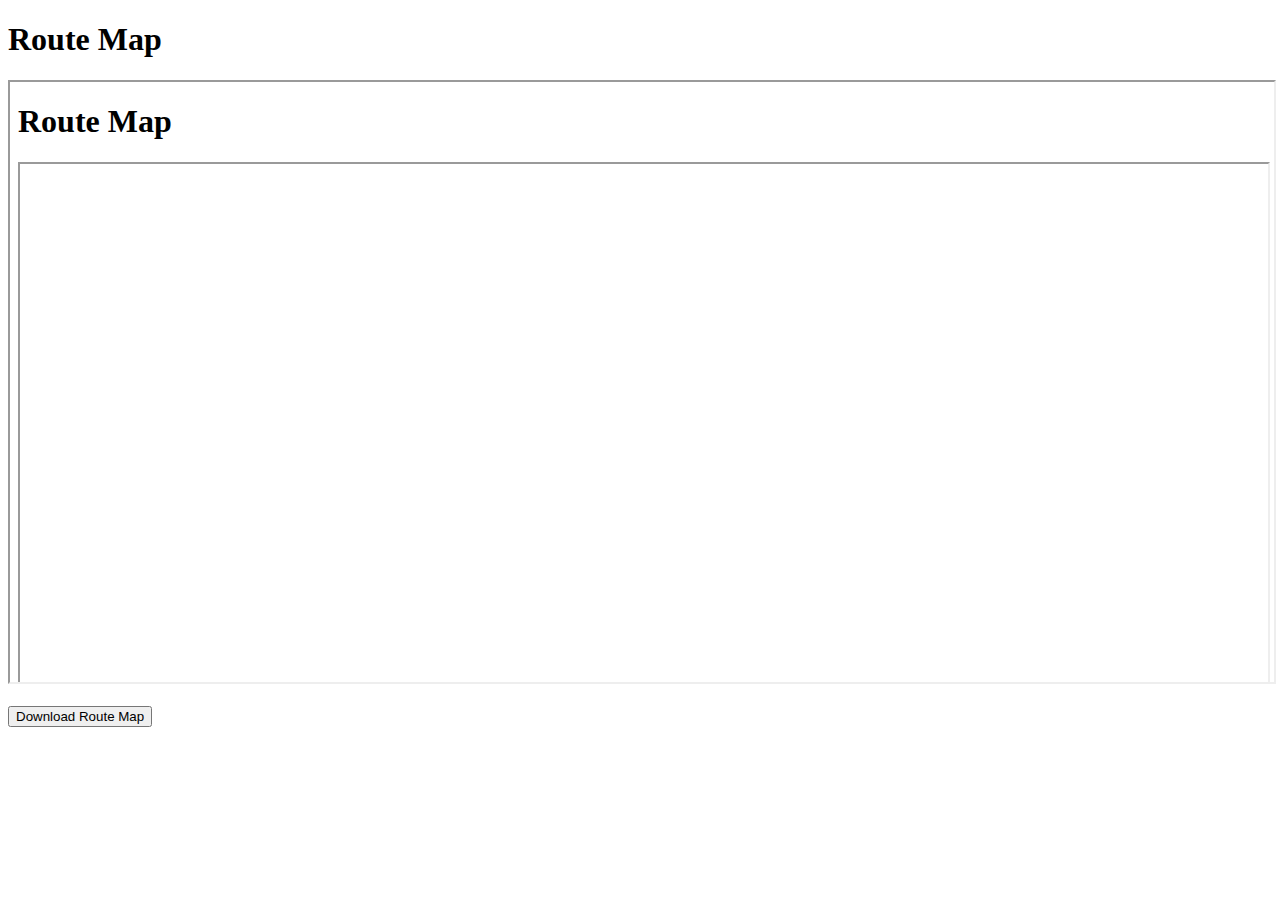
<file: static/route_map.html>
<!DOCTYPE html>
<html lang="en">
<head>
    <meta charset="UTF-8">
    <meta name="viewport" content="width=device-width, initial-scale=1.0">
    <title>Route Map</title>
</head>
<body>
    <h1>Route Map</h1>
    <div>
        <iframe src="route_map.html" width="100%" height="600"></iframe>
    </div>
    <br>
    <a href="/download_map" download="route_map.html">
        <button>Download Route Map</button>
    </a>
</body>
</html>
</file>
